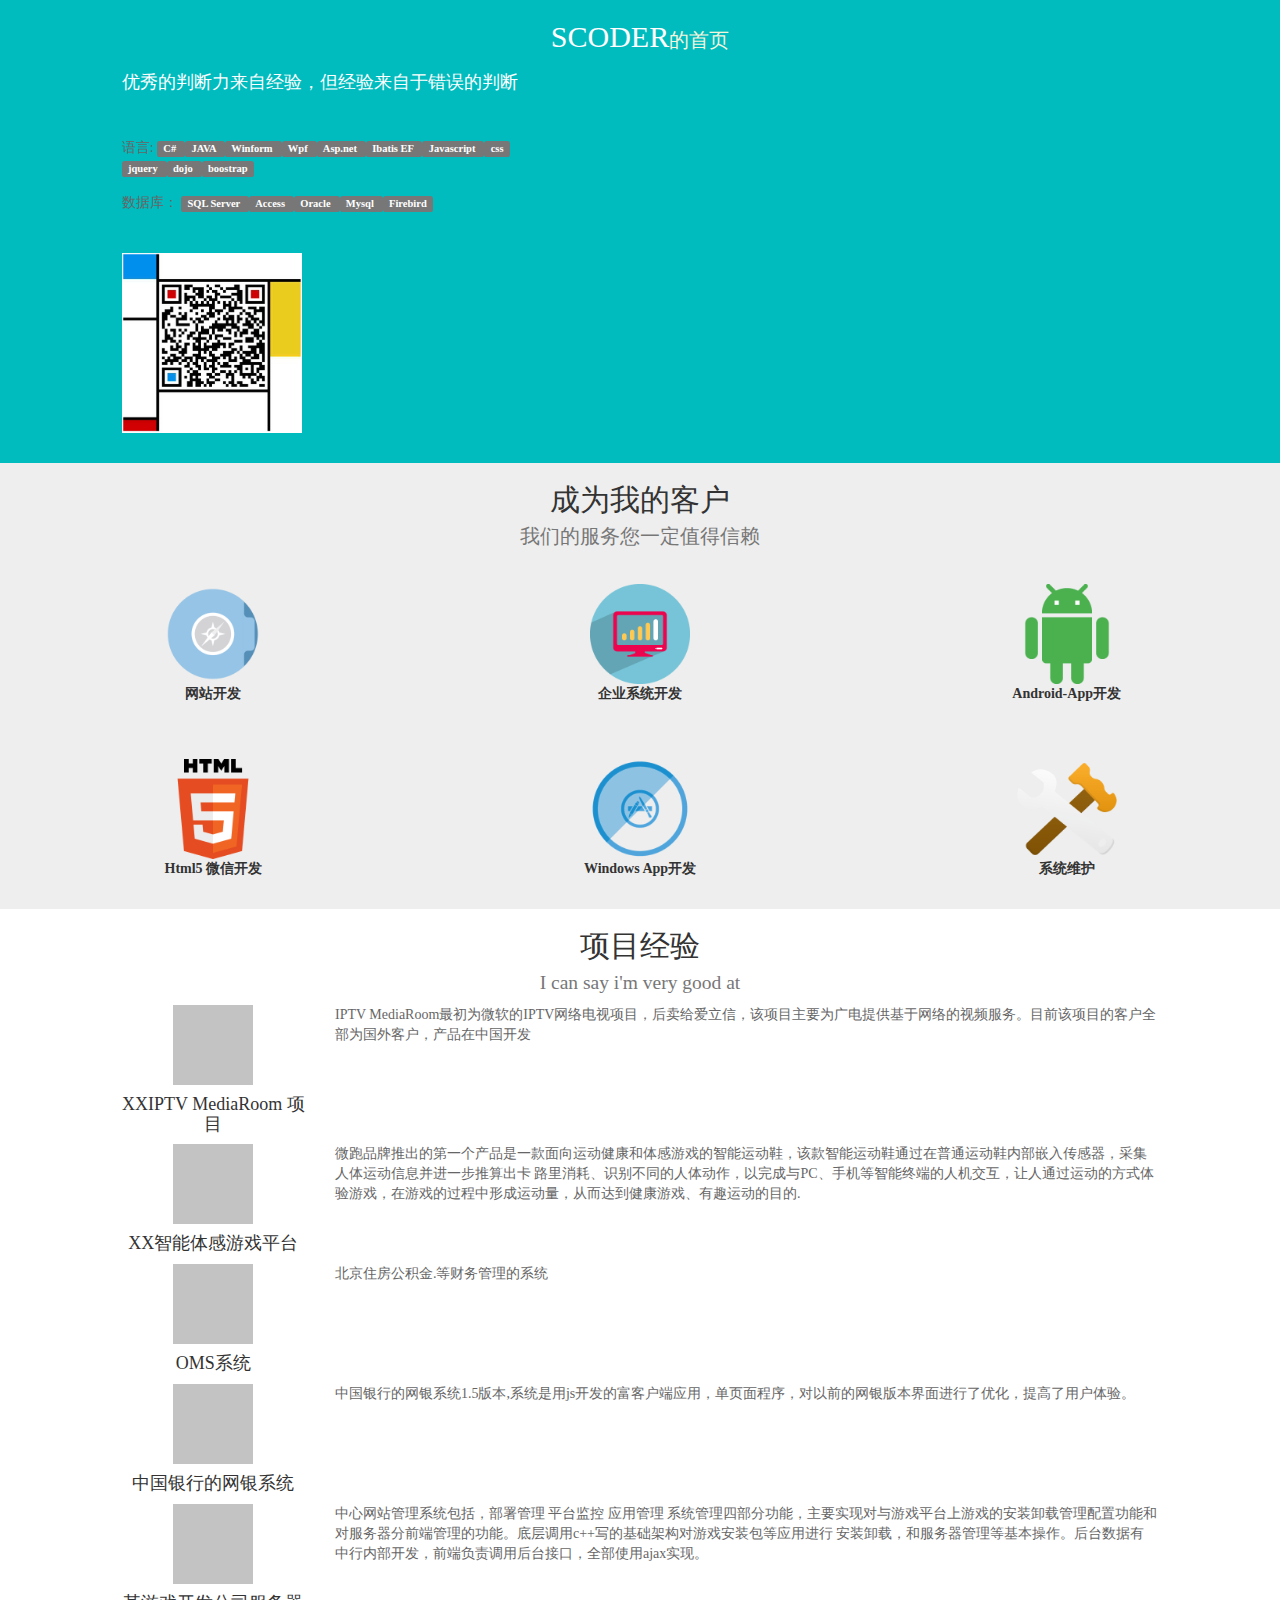
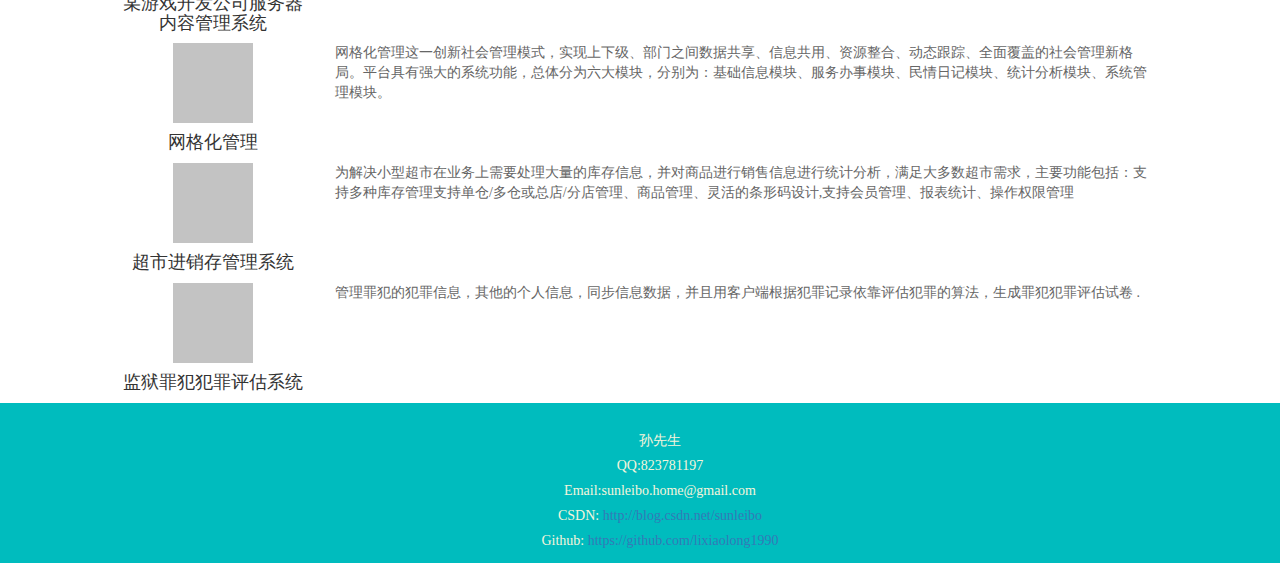
<file: index.html>
﻿<!DOCTYPE html>
<html lang="en">
    <head>
        <meta charset="utf-8">
        <meta http-equiv="X-UA-Compatible" content="IE=edge">
        <meta name="viewport" content="width=device-width, initial-scale=1">
        <meta name="description" content="软件外包，软件销售，软件开发，网站开发">
  
        <meta name="author" content="孙雷博">
        <meta name="keywords" content="孙雷博，软件外包，软件销售，软件开发，网站开发" />
        <meta name="keywords" content="软件工作室" />
        <meta name="keywords" content="网站开发" />
        <title>SCODER 工作室</title>
        <link href="css/bootstrap.min.css" rel="stylesheet">


        <script src="js/jquery-2.0.0.min.js"></script>
        <script src="js/jquery.lazyload.min.js"></script>
        <style>

            /*top----------------------*/
            .top {
                background-color: #00BCBE;
                color: white;
            }

            .top small { color: beige; }
            .top label{
                margin-top:15px;
            }
            .top p{
                margin-top:15px;
            }

            /*skill-------------------------*/

            .skill {
                background-color: #EEEEEE;
                text-align: center;
            }

            .skill img {
                width: 100px;
                height: 100px;
            }

            .skill_el {
                /*margin-top: 15px;*/
                display: inline-block;
                margin: 25px;
            }

            /*exper-------------------*/

            .exper {
                background-color: white;
                text-align: center;
            }
            .exper img{
                width:80px;
                height: 80px;
            }

            /*footer*/

            .footer {
                text-align: center;
                background-color: #00BCBE;
                color: beige;
                font-size: 14px;
            }

            .footer ul { margin-top: 25px; }

            .footer li {

                height: 25px;
                line-height: 25px;
            }

            /*other--------------------*/

            body {
                padding: 0px;
                margin: 0px;
               
            }

            p {
                font-size: 14px;
                color: #666666;
            }
        </style>
        <script>
            $(function() {
                $("img").lazyload();
            });
     
        </script>
        <!--<script data-main="scripts/require-main/index" data-original="scripts/external/require.js"></script>-->
    </head>
    <body style='font-family:微软雅黑'>
        <div class="container-fluid">
            <div class="row top">
             
                <div class="col-sm-12" style="text-align: center"><h2>SCODER<small>的首页</small></h2></div>
            


            </div>
            <div class="row top" >
                <div class="col-sm-1"></div>
                <div class="col-sm-4">
                    <h4>优秀的判断力来自经验，但经验来自于错误的判断</h4>
                    <br />
                    <p>语言:
                        <label class="label label-default">C# </label>
                        <label class="label label-default">JAVA </label>
                        <label class="label label-default">Winform </label>
                        <label class="label label-default">Wpf </label>
                        <label class="label label-default">Asp.net </label> 
                        <label class="label label-default">Ibatis EF </label>
                        <label class="label label-default">Javascript </label>
                        <label class="label label-default">css </label> 
                        <label class="label label-default">jquery </label>
                        <label class="label label-default">dojo </label>
                        <label class="label label-default">boostrap </label>
                        <br>
                          </p>
                    <p>
                        数据库：
                        <label class="label label-default">SQL Server </label> 
                        <label class="label label-default">Access </label>
                        <label class="label label-default">Oracle </label>
                        <label class="label label-default">Mysql </label>
                        <label class="label label-default">Firebird </label>
                    </p>
                    <br/>
                    <img style="width: 180px; height: 180px; margin-top: 10px; margin-bottom: 30px; " data-original="img/qcode.png" />
                  
                </div>
          
                <div class="col-sm-7"></div>


            </div>
            <div class="row skill">
                <div class="col-sm-4"></div>
                <div class="col-sm-4" style="text-align: center"><h2>成为我的客户<br /><small>
                                                                                     我们的服务您一定值得信赖
                                                                                 </small></h2></div>
                <div class="col-sm-4"></div>


            </div>
            <div class="row skill">
                <div class="col-sm-4">
                    <div class="skill_el">
                        <img data-original="img/ie.png" />
                        <br />
                        <label>网站开发</label>
                    </div>
                </div>
                <div class="col-sm-4">
                    <div class="skill_el">
                        <img data-original="img/sys.png" />
                        <br />
                        <label>企业系统开发</label>
                    </div>
                </div>
                <div class="col-sm-4">
                    <div class="skill_el">
                        <img data-original="img/android.png" />
                        <br />
                        <label>Android-App开发</label>
                    </div>
                </div>
            </div>
       

            <div class="row skill">
                <div class="col-sm-4">
                    <div class="skill_el">
                        <img data-original="img/html5.png" />
                        <br />
                        <label>Html5 微信开发</label>
                    </div>
                </div>
                <div class="col-sm-4">
                    <div class="skill_el">
                        <img data-original="img/app.png" />
                        <br />
                        <label>Windows App开发</label>
                    </div>
                </div>
                <div class="col-sm-4">
                    <div class="skill_el">
                        <img data-original="img/maint.png" />
                        <br />
                        <label>系统维护</label>
                    </div>
                </div>
       
            </div>
            
            
            <div class="row exper">
                <div class="col-sm-4"></div>
                <div class="col-sm-4" style="text-align: center"><h2>项目经验<br /><small>I can say i'm very good at</small></h2></div>
                <div class="col-sm-4"></div>
            </div>
            <div class="row exper">
                <div class="col-sm-1"></div>
                <div class="col-sm-2">
                 <img data-original="img/tv.png" />
                    <h4>XXIPTV MediaRoom 项目</h4></div>
                <div class="col-sm-8" style="text-align: left"><p>IPTV MediaRoom最初为微软的IPTV网络电视项目，后卖给爱立信，该项目主要为广电提供基于网络的视频服务。目前该项目的客户全部为国外客户，产品在中国开发</p></div>
                <div class="col-sm-1"></div>
            </div>
            <div class="row exper">
                <div class="col-sm-1"></div>
                <div class="col-sm-2">
                    <img data-original="img/game.png" />
                    <h4>XX智能体感游戏平台</h4></div>
                <div class="col-sm-8" style="text-align: left"><p>微跑品牌推出的第一个产品是一款面向运动健康和体感游戏的智能运动鞋，该款智能运动鞋通过在普通运动鞋内部嵌入传感器，采集人体运动信息并进一步推算出卡 路里消耗、识别不同的人体动作，以完成与PC、手机等智能终端的人机交互，让人通过运动的方式体验游戏，在游戏的过程中形成运动量，从而达到健康游戏、有趣运动的目的.</p></div>
                <div class="col-sm-1"></div>
            </div>
            <div class="row exper">
                <div class="col-sm-1"></div>
                <div class="col-sm-2">
 <img data-original="img/cms.png" />
                    <h4>OMS系统</h4></div>
                <div class="col-sm-8" style="text-align: left"><p>北京住房公积金.等财务管理的系统</p></div>
                <div class="col-sm-1"></div>
            </div>
            <div class="row exper">
                <div class="col-sm-1"></div>
                <div class="col-sm-2">
 <img data-original="img/fce.png" />
                    <h4>中国银行的网银系统</h4></div>
                <div class="col-sm-8" style="text-align: left"><p>中国银行的网银系统1.5版本,系统是用js开发的富客户端应用，单页面程序，对以前的网银版本界面进行了优化，提高了用户体验。</p></div>
                <div class="col-sm-1"></div>
            </div>
            <div class="row exper">
                <div class="col-sm-1"></div>
                <div class="col-sm-2">
                    <img data-original="img/game2.png" />
                    <h4>某游戏开发公司服务器内容管理系统</h4></div>
                <div class="col-sm-8" style="text-align: left"><p>中心网站管理系统包括，部署管理 平台监控 应用管理 系统管理四部分功能，主要实现对与游戏平台上游戏的安装卸载管理配置功能和对服务器分前端管理的功能。底层调用c++写的基础架构对游戏安装包等应用进行 安装卸载，和服务器管理等基本操作。后台数据有中行内部开发，前端负责调用后台接口，全部使用ajax实现。</p></div>
                <div class="col-sm-1"></div>
            </div>
            <div class="row exper">
                <div class="col-sm-1"></div>
                <div class="col-sm-2">
    <img data-original="img/grid.png" />
                    <h4>网格化管理</h4></div>
                <div class="col-sm-8" style="text-align: left"><p>网格化管理这一创新社会管理模式，实现上下级、部门之间数据共享、信息共用、资源整合、动态跟踪、全面覆盖的社会管理新格局。平台具有强大的系统功能，总体分为六大模块，分别为：基础信息模块、服务办事模块、民情日记模块、统计分析模块、系统管理模块。</p></div>
                <div class="col-sm-1"></div>
            </div>
            <div class="row exper">
                <div class="col-sm-1"></div>
                <div class="col-sm-2"><img data-original="img/market.png" /><h4>超市进销存管理系统</h4></div>
                <div class="col-sm-8" style="text-align: left"><p>为解决小型超市在业务上需要处理大量的库存信息，并对商品进行销售信息进行统计分析，满足大多数超市需求，主要功能包括：支持多种库存管理支持单仓/多仓或总店/分店管理、商品管理、灵活的条形码设计,支持会员管理、报表统计、操作权限管理 </p></div>
                <div class="col-sm-1"></div>
            </div>
            <div class="row exper">
                <div class="col-sm-1"></div>
                <div class="col-sm-2">
<img data-original="img/prison.png" />
                    <h4>监狱罪犯犯罪评估系统</h4></div>
                <div class="col-sm-8" style="text-align: left"><p>管理罪犯的犯罪信息，其他的个人信息，同步信息数据，并且用客户端根据犯罪记录依靠评估犯罪的算法，生成罪犯犯罪评估试卷 .</p></div>
                <div class="col-sm-1"></div>
            </div>
            <div class="row footer">
                <div class="col-sm-2"></div>
                <div class="col-sm-8">
                    <ul style="list-style-type: none">
                        <li>孙先生</li>
                        <li>QQ:823781197</li>
                        <li>Email:sunleibo.home@gmail.com</li>
                        <li>CSDN: <a href="http://blog.csdn.net/sunleibo">http://blog.csdn.net/sunleibo</a></li>
                        <li>Github: <a href="https://github.com/lixiaolong1990">https://github.com/lixiaolong1990</a> </li>
                    </ul>
                </div>
                <div class="col-sm-2"></div>
            </div>
        </div>
    </body>
</html>
</file>
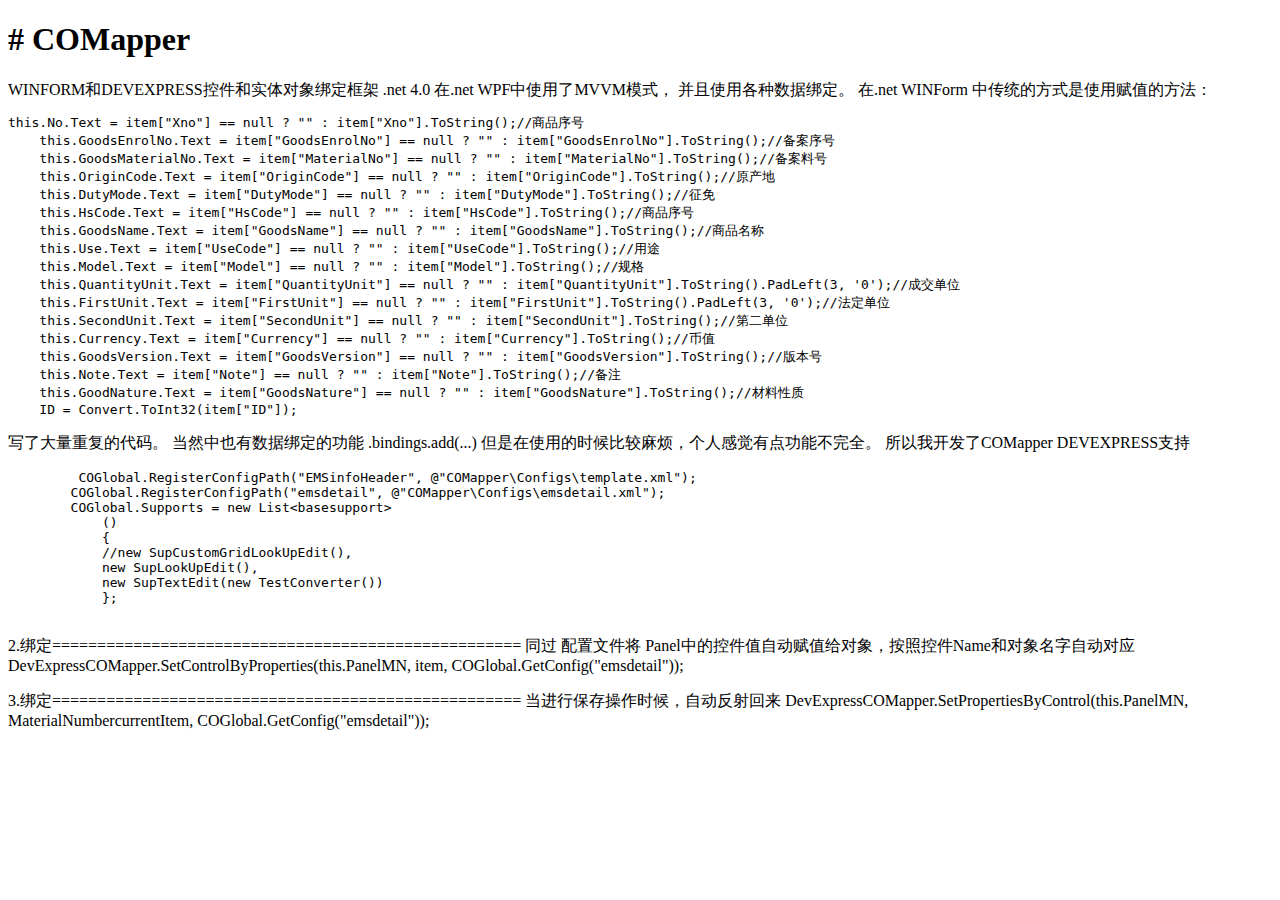
<file: OpenSourceIntro/COMapper.html>
﻿<!DOCTYPE html>
<html xmlns="http://www.w3.org/1999/xhtml">
<head>
    <title></title>
</head>
<body>
     <h1># COMapper</h1>
    <span>WINFORM和DEVEXPRESS控件和实体对象绑定框架 .net 4.0</span>

    在.net WPF中使用了MVVM模式， 并且使用各种数据绑定。

    在.net WINForm 中传统的方式是使用赋值的方法：

    <pre class="prettyprint lang-cs">this.No.Text = item["Xno"] == null ? "" : item["Xno"].ToString();//商品序号
    this.GoodsEnrolNo.Text = item["GoodsEnrolNo"] == null ? "" : item["GoodsEnrolNo"].ToString();//备案序号
    this.GoodsMaterialNo.Text = item["MaterialNo"] == null ? "" : item["MaterialNo"].ToString();//备案料号
    this.OriginCode.Text = item["OriginCode"] == null ? "" : item["OriginCode"].ToString();//原产地
    this.DutyMode.Text = item["DutyMode"] == null ? "" : item["DutyMode"].ToString();//征免
    this.HsCode.Text = item["HsCode"] == null ? "" : item["HsCode"].ToString();//商品序号
    this.GoodsName.Text = item["GoodsName"] == null ? "" : item["GoodsName"].ToString();//商品名称
    this.Use.Text = item["UseCode"] == null ? "" : item["UseCode"].ToString();//用途
    this.Model.Text = item["Model"] == null ? "" : item["Model"].ToString();//规格
    this.QuantityUnit.Text = item["QuantityUnit"] == null ? "" : item["QuantityUnit"].ToString().PadLeft(3, '0');//成交单位
    this.FirstUnit.Text = item["FirstUnit"] == null ? "" : item["FirstUnit"].ToString().PadLeft(3, '0');//法定单位
    this.SecondUnit.Text = item["SecondUnit"] == null ? "" : item["SecondUnit"].ToString();//第二单位
    this.Currency.Text = item["Currency"] == null ? "" : item["Currency"].ToString();//币值
    this.GoodsVersion.Text = item["GoodsVersion"] == null ? "" : item["GoodsVersion"].ToString();//版本号
    this.Note.Text = item["Note"] == null ? "" : item["Note"].ToString();//备注 
    this.GoodNature.Text = item["GoodsNature"] == null ? "" : item["GoodsNature"].ToString();//材料性质 
    ID = Convert.ToInt32(item["ID"]);
</pre>
    
    <p>
        写了大量重复的代码。


        当然中也有数据绑定的功能 .bindings.add(...) 但是在使用的时候比较麻烦，个人感觉有点功能不完全。
        所以我开发了COMapper
        DEVEXPRESS支持
    </p>
    <p>
        <pre class="prettyprint lang-cs">
         COGlobal.RegisterConfigPath("EMSinfoHeader", @"COMapper\Configs\template.xml");
        COGlobal.RegisterConfigPath("emsdetail", @"COMapper\Configs\emsdetail.xml");
        COGlobal.Supports = new List&lt;basesupport&gt;
            ()
            {
            //new SupCustomGridLookUpEdit(),
            new SupLookUpEdit(),
            new SupTextEdit(new TestConverter())
            };
        </pre>
    </p>
   
    <p>
        2.绑定====================================================
        同过 配置文件将 Panel中的控件值自动赋值给对象，按照控件Name和对象名字自动对应

        DevExpressCOMapper.SetControlByProperties(this.PanelMN, item, COGlobal.GetConfig("emsdetail"));
    </p>
    <p>
        3.绑定====================================================
        当进行保存操作时候，自动反射回来
        DevExpressCOMapper.SetPropertiesByControl(this.PanelMN, MaterialNumbercurrentItem, COGlobal.GetConfig("emsdetail"));
    </p>

</body>
</html>
</file>
